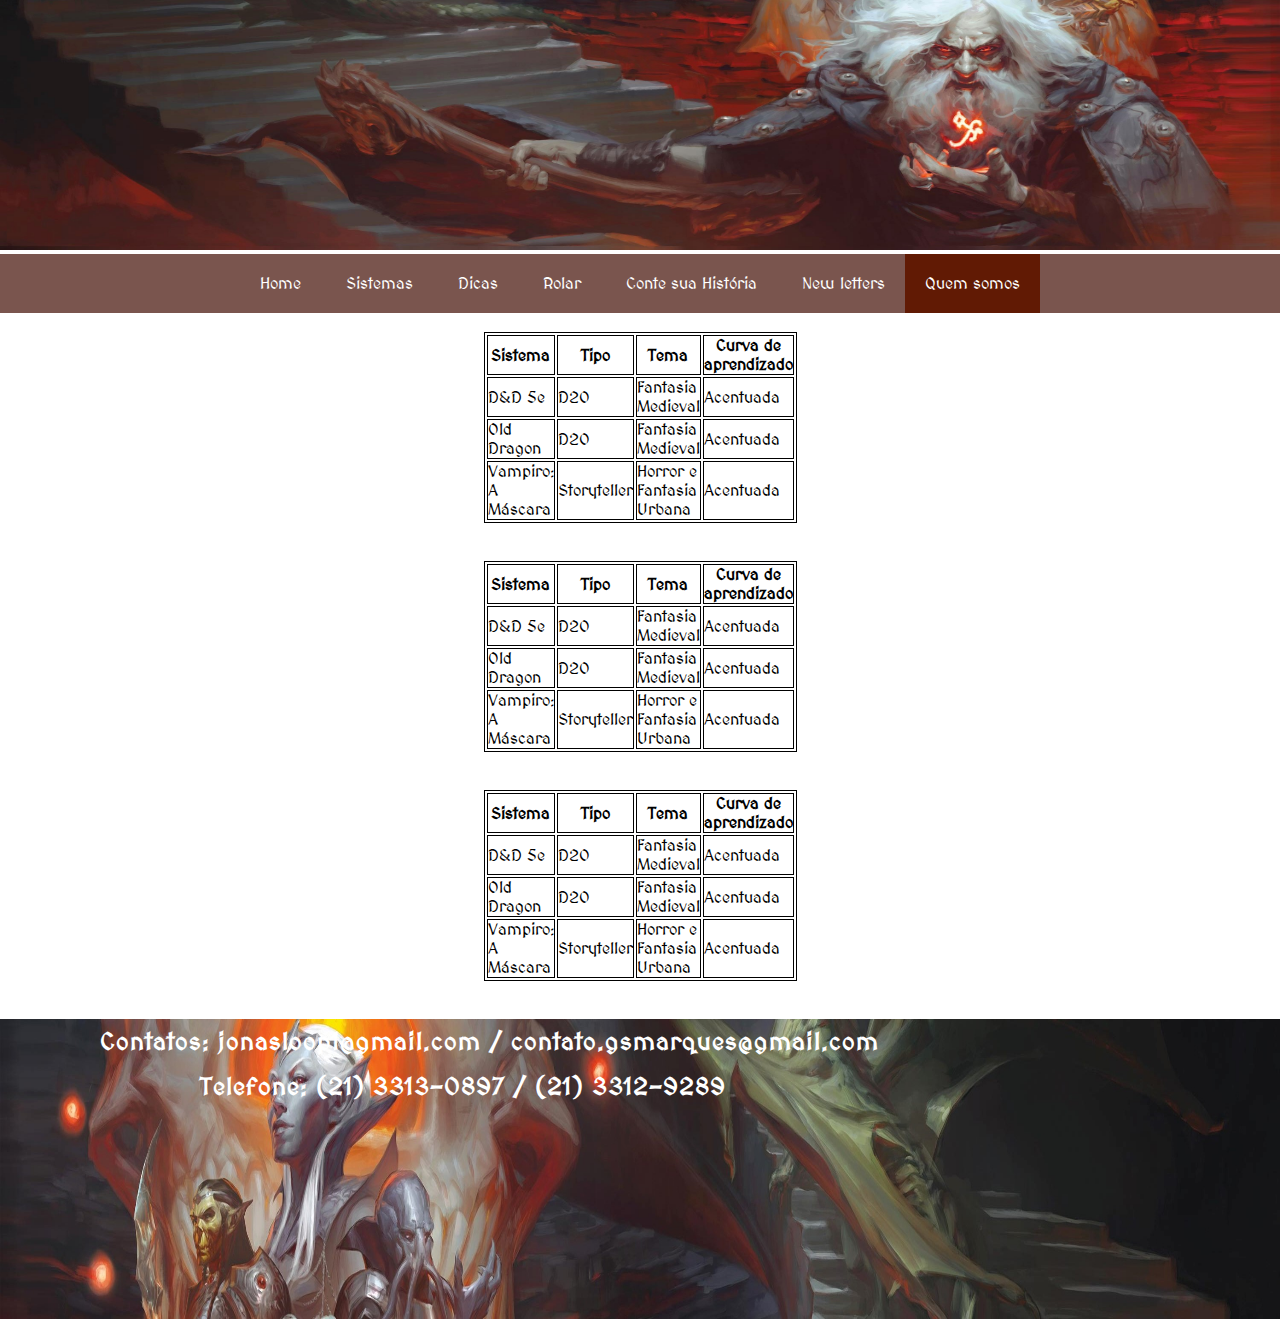
<file: HTML/index.html>
<!DOCTYPE html>

<html lang="pt-br">

<head>

    <meta charset="UTF-8">
    <meta name="viewport" content="width=device-width, initial -scale=1-0">
    <meta http-equiv="X-UA-Compatible" content="ie=edge">
    <title>RPGista</title>

    <link rel="stylesheet" type="text/css" href="../CSS/estiloPrincipal.css" />

    <img src="../imagens/dungeon_madmage_cover1.jpg" alt="some text">

</head>

<body>
    <nav id="menu-h">
        <ul>
            <li><a href="#">Home</a></li>

            <li><a href="#">Sistemas</a></li>

            <li><a href="#">Dicas</a></li>

            <li><a href="#">Rolar</a></li>

            <li><a href="historia.html">Conte sua História</a></li>

            <li><a href="#">New letters</a></li>

            <li><a href="#rodape">Quem somos</a></li>
        </ul>
    </nav>
    <main>
        <article>

            </br>
            <table class="tabela">
                <tr>
                    <th>Sistema</th>
                    <th>Tipo</th>
                    <th>Tema</th>
                    <th>Curva de aprendizado</th>
                </tr>
                <tr>
                    <td>D&D 5e</td>
                    <td>D20</td>
                    <td>Fantasia Medieval</td>
                    <td>Acentuada</td>
                </tr>
                <tr>
                    <td>Old Dragon</td>
                    <td>D20</td>
                    <td>Fantasia Medieval</td>
                    <td>Acentuada</td>
                <tr>
                    <td>Vampiro: A Máscara</td>
                    <td>Storyteller</td>
                    <td>Horror e Fantasia Urbana</td>
                    <td>Acentuada</td>
                </tr>

            </table></br></br>

                <table class="tabela">
                    <tr>
                        <th>Sistema</th>
                        <th>Tipo</th>
                        <th>Tema</th>
                        <th>Curva de aprendizado</th>
                    </tr>
                    <tr>
                        <td>D&D 5e</td>
                        <td>D20</td>
                        <td>Fantasia Medieval</td>
                        <td>Acentuada</td>
                    </tr>
                    <tr>
                        <td>Old Dragon</td>
                        <td>D20</td>
                        <td>Fantasia Medieval</td>
                        <td>Acentuada</td>
                    <tr>
                        <td>Vampiro: A Máscara</td>
                        <td>Storyteller</td>
                        <td>Horror e Fantasia Urbana</td>
                        <td>Acentuada</td>
                    </tr>

                </table></br></br>

            <table class="tabela">
                <tr>
                    <th>Sistema</th>
                    <th>Tipo</th>
                    <th>Tema</th>
                    <th>Curva de aprendizado</th>
                </tr>
                <tr>
                    <td>D&D 5e</td>
                    <td>D20</td>
                    <td>Fantasia Medieval</td>
                    <td>Acentuada</td>
                </tr>
                <tr>
                    <td>Old Dragon</td>
                    <td>D20</td>
                    <td>Fantasia Medieval</td>
                    <td>Acentuada</td>
                <tr>
                    <td>Vampiro: A Máscara</td>
                    <td>Storyteller</td>
                    <td>Horror e Fantasia Urbana</td>
                    <td>Acentuada</td>
                </tr>

            </table></br></br>

        </article>
    </main>


    <footer>


        <div class="imagem_rodape">
        <a name="rodape"></a>
        <img id="image_rodape" src="../imagens/dungeon_madmage_cover3.jpg" alt="some text">
        
        <h2 id="texto"><span>Contatos: jonasloop1@gmail.com / contato.gsmarques@gmail.com<span class='spacer'></span>
            <br /><span class='spacer'></span>Telefone: (21) 3313-0897 / (21) 3312-9289</span></h2>

        </div>

    </footer>

</body>

</html>
</file>
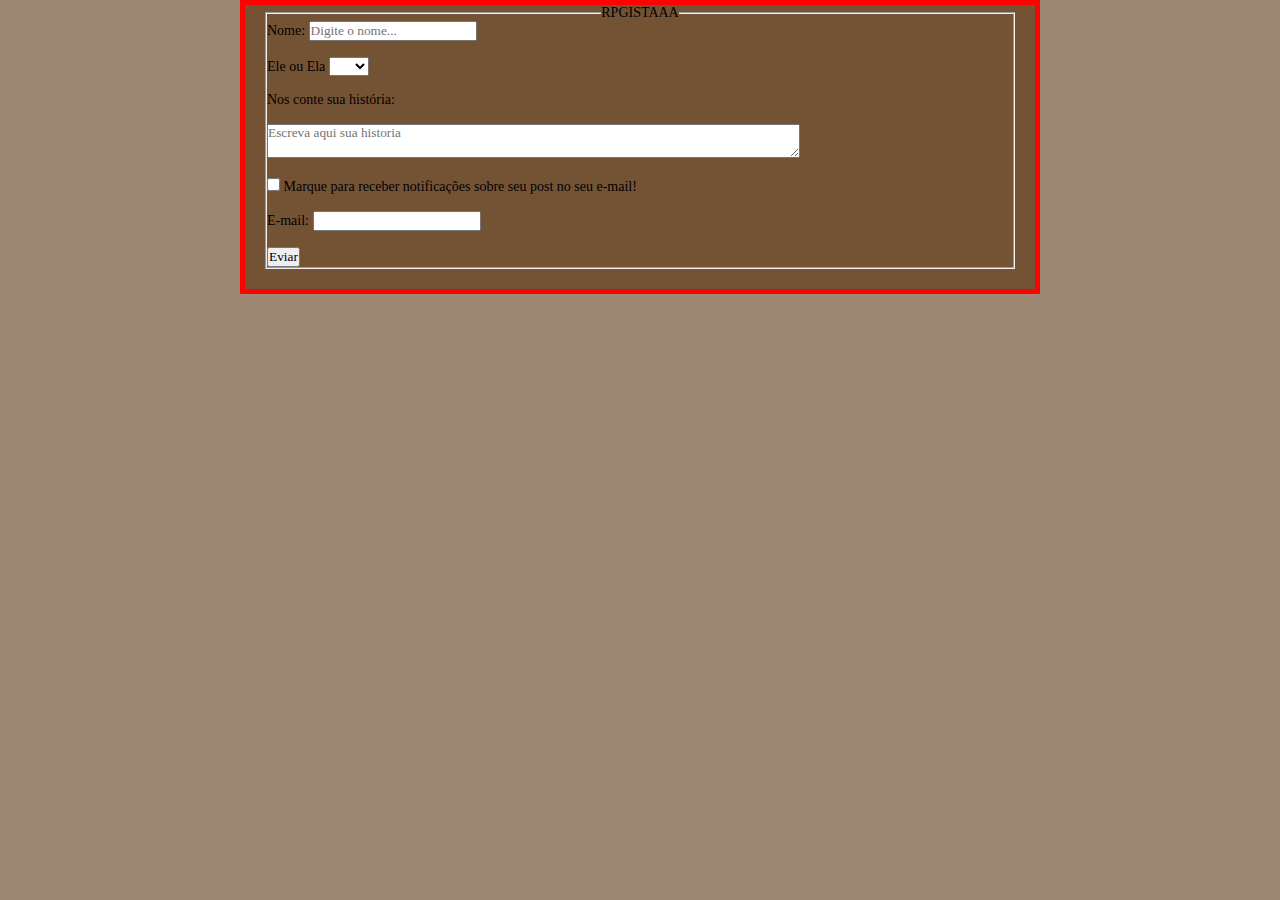
<file: HTML/historia.html>
<!DOCTYPE html>
<html lang="en">

<head>
    <meta charset="UTF-8">
    <meta http-equiv="X-UA-Compatible" content="IE=edge">
    <meta name="viewport" content="width=device-width, initial-scale=1.0">
    <title>Document</title>
    <link rel="stylesheet" type="text/css" href="../CSS/estiloHistoria.css" />
</head>

<body>
    <a name="formHistoria"><form action="index.html" method="post">
        <fieldset>
            <legend>RPGISTAAA</legend>
            <div class="campo">
                <label>Nome:</label>
                <input type="text" id="nome" name="nome" placeholder="Digite o nome..." autocomplete="off"
                    required /><br />
            </div><br />

            <div class="campo">
                <label> Ele ou Ela
                    <select name="opcoes" id="select">
                        <option value=""></option>
                        <option value="o, ">Ele</option>
                        <option value="a, ">Ela</option>
                    </select>
                </label> <br/><br/>
            </div>

            <div class="campo">
                <label>Nos conte sua história:</label>
                <br/></br>
            </div>

            <div class="campo">
                <textarea name=historia style="width: 40em" placeholder="Escreva aqui sua historia"></textarea>
                <br/><br/>
            </div>


            <div class="campo">
                <label class="checkbox">
                    <input type="checkbox" name="notificacao" value="1" />  
                </label>
                <label>Marque para receber notificações sobre seu post no seu e-mail!</label>
                 <br/><br/>
            </div>

            <div class="campo">
                <label>E-mail:</label>
                <input type="email" id="email" name="email" required /><br /><br />
            </div>

            <button class="botao submit" type="submit" name="submit">Eviar </button>

        </fieldset>
    </form></a>

</body>

</html>
</file>
<file: CSS/estiloPrincipal.css>
@import url('https://fonts.googleapis.com/css2?family=MedievalSharp&display=swap');

* {
    margin:  auto;
    padding: 0;
    box-sizing: border-box;
    font-family: 'MedievalSharp', cursive;
}

img {
    width: 100%; 
    height: 250px;
    
}

#menu-h{
    background-color: rgba(110, 70, 62, 0.918);
}

#menu-h ul {
    max-width: 800px;
    list-style: none;
    padding: 0;
}

#menu-h ul li {
    display: inline;
}

#menu-h ul li a {
    color: #FFF;
    padding: 20px;
    display: inline-block;
    text-decoration: none;
    }

#menu-h ul li a:hover {
    background-color: rgb(97, 26, 4);
}

#menu-h ul li:last-child a {
    float: right;
    background-color: rgb(97, 26, 4);
}

table,
th,
td {
        border: 1px solid black;
        width: 20%;
    }

.imagem_rodape{
   position: relative;     
}

#image_rodape {
  opacity : "1.5";
  width: 100%;
  height: 300px;
  position: absolute;
}

#texto { 
    position: absolute;  
    left: 0; 
    right: 10px;
    width: 100%; 
    color:rgb(255, 255, 255);
 }

#texto span { 
    font: bold 24px/45px 'MedievalSharp'; 
    letter-spacing: 1px;  
    padding: 100px; 
 }
</file>
<file: CSS/estiloHistoria.css>
html {
    font-size: 14px;
    font-family: 'Open Sans', sans-serif;
    background-color: #5229038e;
}

* {
    margin:  auto;
    padding: 0;
    box-sizing: border-box;
    font-family: 'MedievalSharp', cursive;
}

body {
    width: 800px;
    margin: 0 auto;
    background-color: #5229038e;
    padding: 0 20px 20px 20px;
    border: 5px solid rgb(255, 1, 1);
}
</file>
